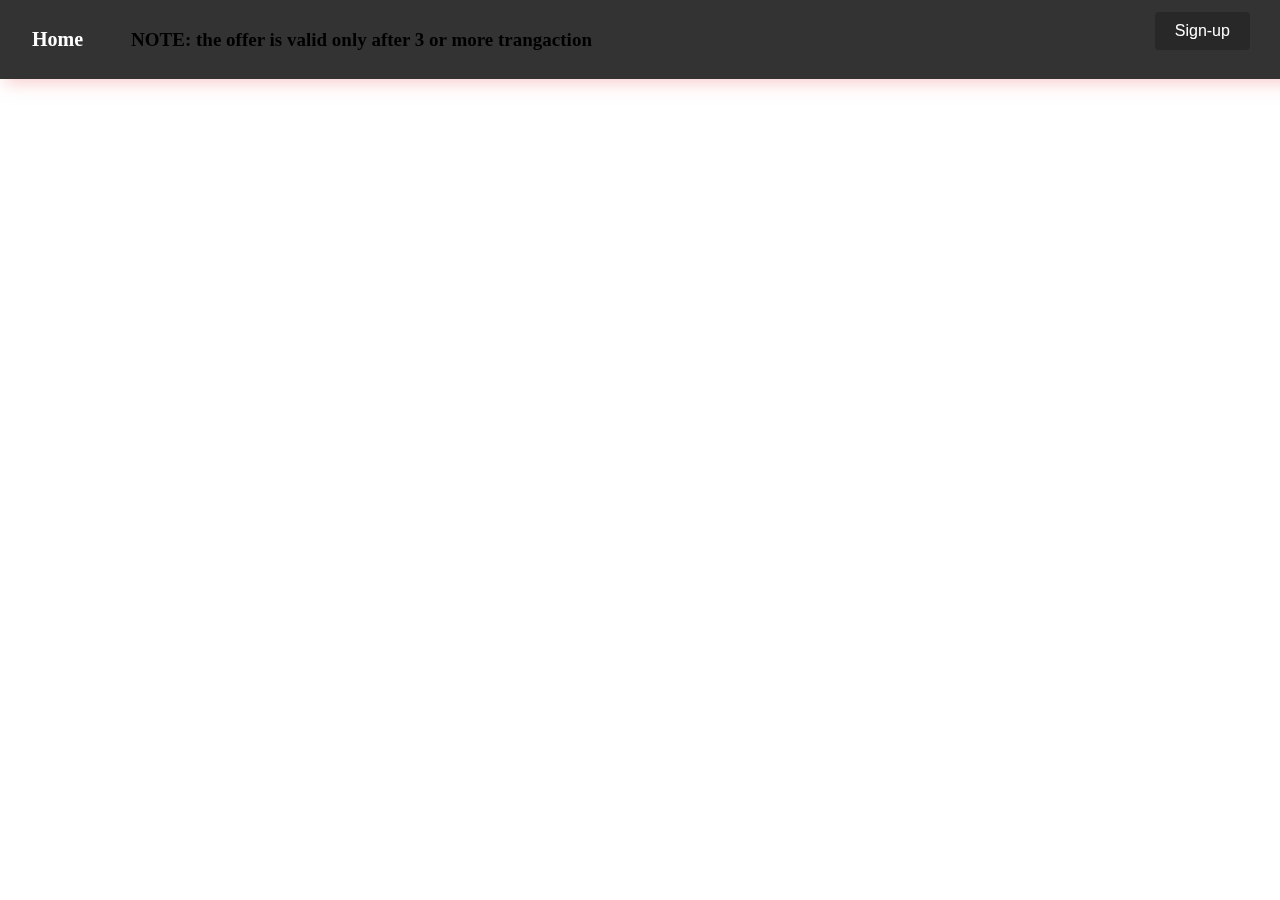
<file: offer.html>
<!DOCTYPE html>
<html lang="en">
<head>
    <meta charset="UTF-8">
    <meta name="viewport" content="width=device-width, initial-scale=1.0">
    <style> 
        .navbar {
            margin: 0px;
  background: #333;
  padding: 1rem 2rem;
  position: fixed;
  top: 0;
  left: 0;
  width: 100%;
  display: flex;
  align-items: center;
  text-align: center;
  box-shadow: 5px 5px 15px rgba(245, 165, 165, 0.5);
}

.bars a {
  color: white;
  text-decoration: none;
  padding-right: 3rem;
  font-size: 20px;
  font-weight: bold;
}
.bars a:hover {
  text-decoration: underline;
    color: orange;

}
.bars :hover {
  text-decoration:underline ;
  color: black;
}

.login-btn {
  background: #292828;

  color: white;
  border: none;
  padding: 10px 20px;
  position: absolute;
  right: 7%;
  top: 15%;
  font-size: 16px;
  cursor: pointer;
  border-radius: 4px;
}
.note {
    margin: 0px;
}
.note h1{
    font-size: 19px;

}

    </style>
    <title>Offer oage </title>
        <div class="navbar">
      <div class="bars">
       
        <a href="index.html" class="nav-link">Home</a>

        <button type="button" class="login-btn">Sign-up</button>
      </div>
<div class="note">
    <h1> NOTE: the offer is valid only after 3 or more trangaction</h1>
</div>
    </div>
</head>
<body>
    
</body>
</html>
</file>
